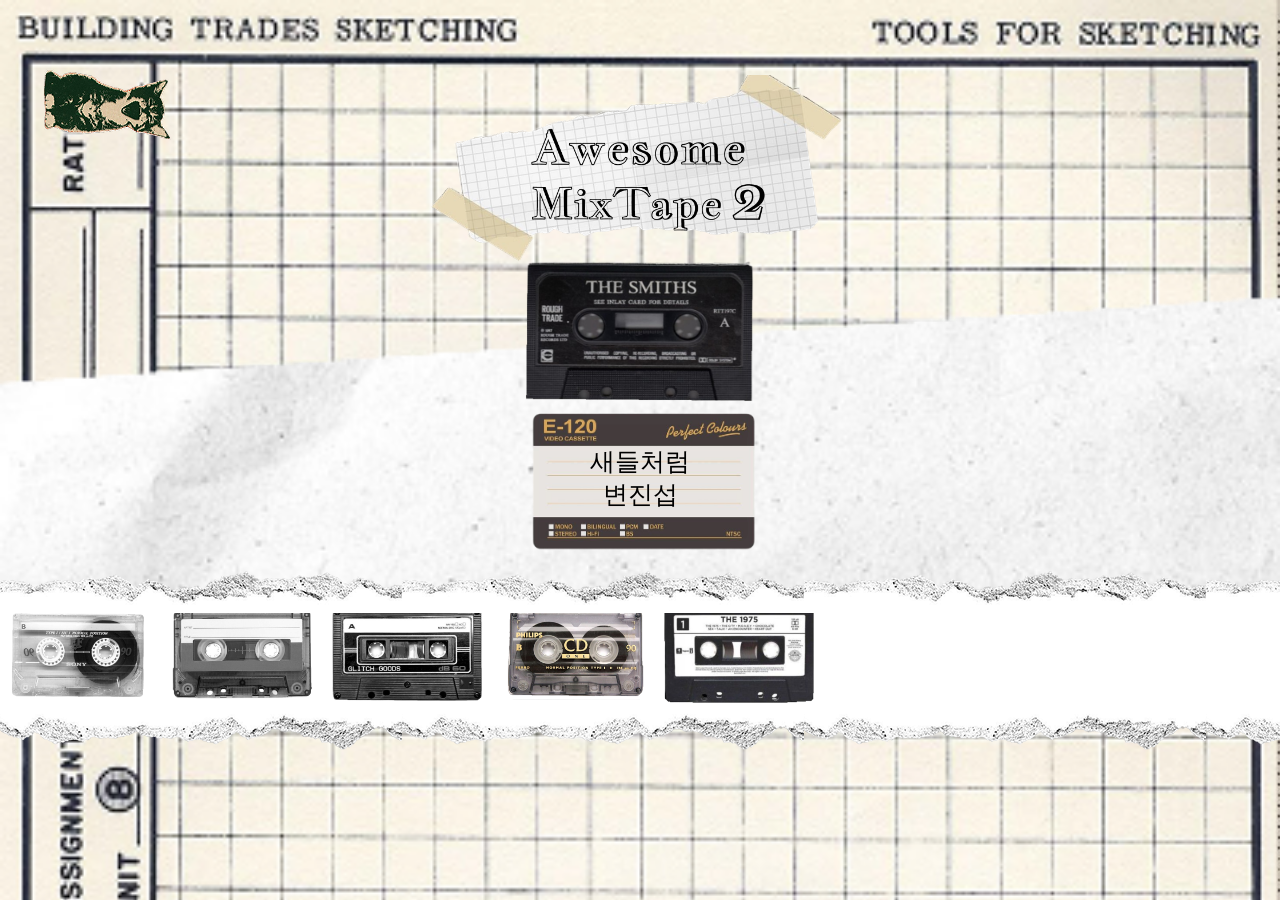
<file: index.html>
<!DOCTYPE html>
<html lang="en">
<head>
    <meta charset="UTF-8">
    <meta name="viewport" content="width=device-width, initial-scale=1.0">
    <link rel="stylesheet" href="style.css">
    <title>Awesom MixTape 2</title>
    <script defer src="./script.js"></script>
</head>
<body>
    <audio class="music" src="" autoplay controls style="display:none"></audio>
    <main class="container">
        <section class="playlist-board">
            <header class="board-header">
                <div class="Mixtape2"></div>
                <div class="cat-sticker"></div>
            </header>
            <section class="now-playing">
                <section class="tape-set">
                    <article class="track-cassette">
                        <img src="./source/cassete5.png"/>
                    </article>
                    <article class="track-card">
                        <img src="./source/track_card.png"></img>
                        <div class="text-box">
                            <p class="song"></p>
                            <p class="artist"></p>
                        </div>
                    </article>
                </section>
            </section>
            <section class="cassette-strip">
                <ul class="cassette-list">
                    <li class="cassette-item">
                        <img src="./source/cassete1.png"/>
                    </li>
                    <li class="cassette-item">
                        <img src="./source/cassete2.png"/>
                    </li>
                    <li class="cassette-item">
                        <img src="./source/cassete3.png"/>
                    </li>
                    <li class="cassette-item">
                        <img src="./source/cassete4.png"/>
                    </li>
                    <li class="cassette-item">
                        <img src="./source/cassete6.png"/>
                    </li>
                </ul>
            </section>
        </section>
    </main>
</body>
</html>
</file>
<file: style.css>
*{
    box-sizing : border-box;
    margin: 0;
    padding: 0;
}

@import url('https://fonts.googleapis.com/css2?family=Just+Another+Hand&family=Noto+Sans+KR:wght@100..900&display=swap');
.just-another-hand-regular {
  font-family: "Just Another Hand", cursive;
  font-weight: 400;
  font-style: normal;
}


/* 땡땡이 배경 */
.container{
    min-height: 100vh;
    background-image: url("./source/black_dot_bg.png");
    background-size: cover;
}

/* 체크무늬 */
.playlist-board{
    background-image: url("./source/black_check_bg.png");
    width: 100vw;
    min-height: 100vh;
    background-size: 100% auto;   /* 가로 100%, 세로 비율 유지 */
    background-repeat: no-repeat;
    background-position: top center;

    padding-top: 75px;

}

.board-header{


}

.Mixtape2{
    background-image: url("./source/title.png");
    width: 100%;
    height: 220px;    
    background-size: contain;
    background-repeat: no-repeat;
    background-position: center;
    margin: 0 auto;
    margin-bottom: 0px;
    position: relative;
    z-index: 1;
}

.cat-sticker{
    position: absolute;
    top: 45px;
    left: 43px;
    width: 129px;
    height: 100px;
    z-index: 2;
    background-image: url("./source/yawn_cat.png");
}

.now-playing{
    margin: 0 auto;
    background-image: url("./source/white_paper_2.png");
    width: 100%;
    height: 320px;
    background-size: cover;
}


.tape-set{
    position: relative;
    top: -40px;
    
}
.now-playing .track-cassette{
    width: 100vw;
}
.now-playing .track-cassette img{
    display: block;
    margin: 0 auto;
    width: 240px;
    height: 150px;
}

.now-playing .track-card{
    width: 100vw;
}
.now-playing .track-card img{
    display: block;
    margin: 0 auto;
    width: 240px;
    height: 150px;
}

.text-box{
    text-align: center;
    width: 200px;
    margin: 0 auto;
    margin-top: -110px;
}

p {
    font-family: "Just Another Hand", cursive;
    font-weight: 400;
    font-style: normal;
    font-size: 25px;
    white-space: nowrap;
    overflow-x: scroll;
    -ms-overflow-style: none;
}
p::-webkit-scrollbar{
  display:none;
}

.cassette-strip{
    background-image: url("./source//cracked_paper.png");
    height: 186px;
    margin-top: -50px;

    display: flex;
    align-items: center;
}

.cassette-list {
    display: flex;
    overflow-x: auto;
    overflow-y: hidden;
    -ms-overflow-style: none;
    gap: 16px;

    height: 90px;
    padding-bottom: 8px;

    align-items: center;   /* ⭐ 이거 추가 */
}
.cassette-list::-webkit-scrollbar{
  display:none;
}

.cassette-item {
    flex: 0 0 auto;       /* ⭐ shrink 방지 (핵심) */
    width: 150px;
    height: 100px;
}

.cassette-item img {
    width: 100%;
    height: 100%;
    object-fit: contain;
}

ul{
    list-style: none;
}
</file>
